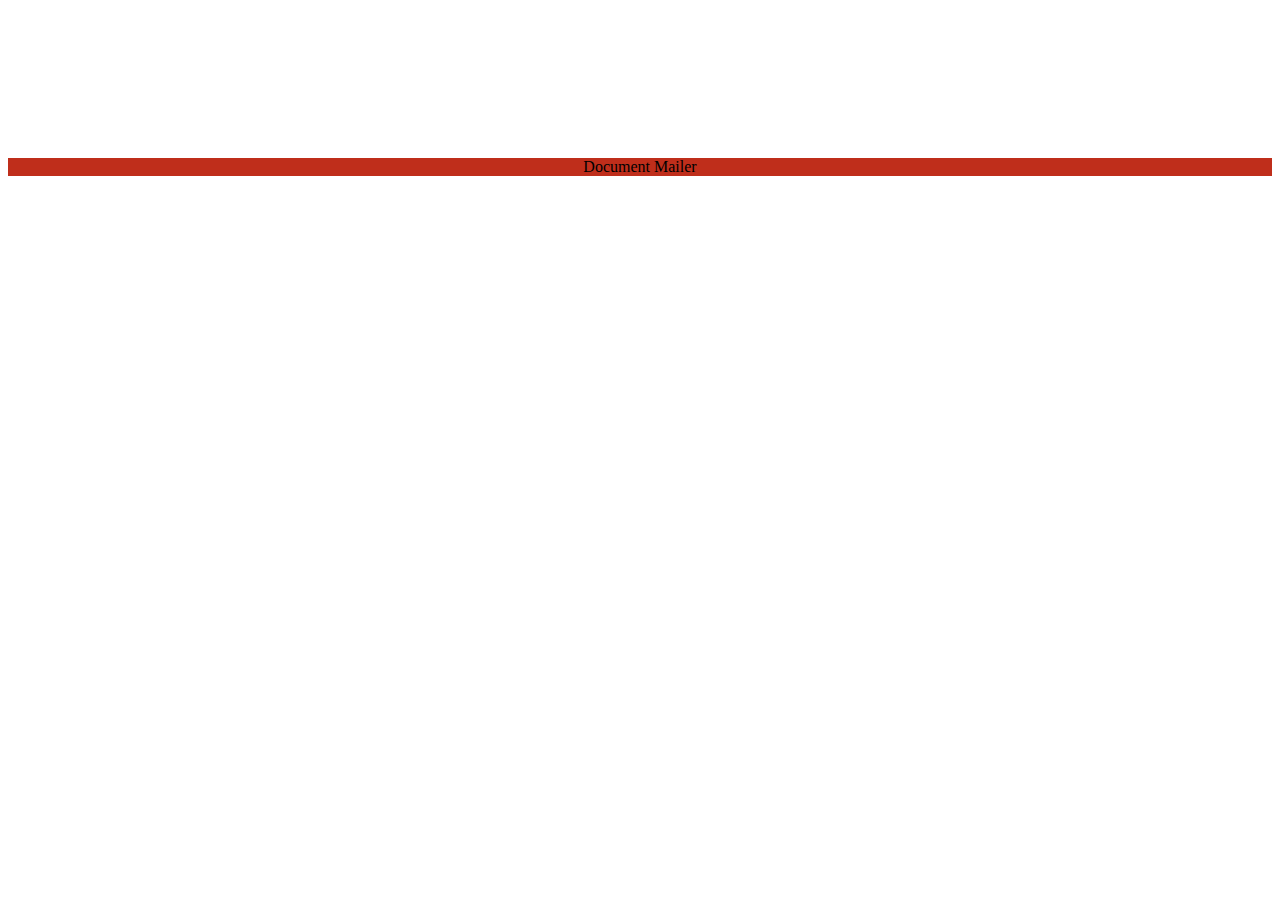
<file: documentHelper.html>
<!DOCTYPE html>
<html lang="en">
  <head>
    <meta charset="utf-8">
    <meta http-equiv="X-UA-Compatible" content="IE=edge">
    <meta name="viewport" content="width=device-width, initial-scale=1">
    <!-- The above 3 meta tags *must* come first in the head; any other head content must come *after* these tags -->
    <title>Document Mailer</title>

    <!-- Latest compiled and minified CSS -->
	<link rel="stylesheet" href="https://maxcdn.bootstrapcdn.com/bootstrap/3.3.5/css/bootstrap.min.css" integrity="sha512-dTfge/zgoMYpP7QbHy4gWMEGsbsdZeCXz7irItjcC3sPUFtf0kuFbDz/ixG7ArTxmDjLXDmezHubeNikyKGVyQ==" crossorigin="anonymous">

	<link rel="stylesheet" type="text/css" href="main.css">

    <!-- HTML5 shim and Respond.js for IE8 support of HTML5 elements and media queries -->
    <!-- WARNING: Respond.js doesn't work if you view the page via file:// -->
    <!--[if lt IE 9]>
      <script src="https://oss.maxcdn.com/html5shiv/3.7.2/html5shiv.min.js"></script>
      <script src="https://oss.maxcdn.com/respond/1.4.2/respond.min.js"></script>
    <![endif]-->
    <!-- jQuery (necessary for Bootstrap's JavaScript plugins) -->
    <script src="https://ajax.googleapis.com/ajax/libs/jquery/1.11.3/jquery.min.js"></script>
    <!-- Include all compiled plugins (below), or include individual files as needed -->
    <script src="https://maxcdn.bootstrapcdn.com/bootstrap/3.3.5/js/bootstrap.min.js" integrity="sha512-K1qjQ+NcF2TYO/eI3M6v8EiNYZfA95pQumfvcVrTHtwQVDG+aHRqLi/ETn2uB+1JqwYqVG3LIvdm9lj6imS/pQ==" crossorigin="anonymous"></script>
    <script src="js/underscore-min.js"></script>
    <script src="js/backbone-min.js"></script>
    <script src="https://maxcdn.bootstrapcdn.com/bootstrap/3.3.5/js/bootstrap.min.js" integrity="sha512-K1qjQ+NcF2TYO/eI3M6v8EiNYZfA95pQumfvcVrTHtwQVDG+aHRqLi/ETn2uB+1JqwYqVG3LIvdm9lj6imS/pQ==" crossorigin="anonymous"></script>
  </head>
  <body>
	<nav class="navbar navbar-default" role="navigation">
	   <div class="navbar-brand" > Document Mailer </div>
	</nav>

  </body>
</html>
</file>
<file: main.css>
body { 
	padding-bottom: 160px; 
	padding-top: 150px; 
}

#emailButton {
	min-width: 90px;
}

#mailButton {
	min-width: 90px;
}

#emailAddress { 
	margin-top: 10px;
}

#notes {
	margin-bottom: 10px;
}

#emailToggle{
	display: inline-block;
}

#send
{
	background-color: white; 
	color: black;
	border: none;
	margin-bottom: 10px;
}

#mailForm{
	display: none;
}

#receiverName{
	margin-bottom: 10px;
	margin-top: 10px;
}

#info {
	border-radius: 24px;
	background-color: rgb(191,46,27);
	border: none;
	margin-right: 10px;
	margin-top: 10px;
}

.title{
	color: white;
}

.btn-group{
	display: inline-block;
}

.navbar { 
	background-color: rgb(191,46,27);
	text-align: center;
}

.navbar .navbar-nav { 
	display: inline-block;
  	float: none;
  	vertical-align: top;
}

.navbar-fixed-bottom 
{
	text-align: center;
}

.documentSelect
{
   margin-right:0;
   float:right;
}

.panel-heading{
	background-color: rgb(222,222,222);
	font-weight:bold;
}

.eye{
	max-width:30px;
	max-height:30px;
	height:8%;
	width:8%;
	margin-left:-10px;
	padding-right:6px;
	padding-bottom:1px;
	z-index:1;
}
</file>
